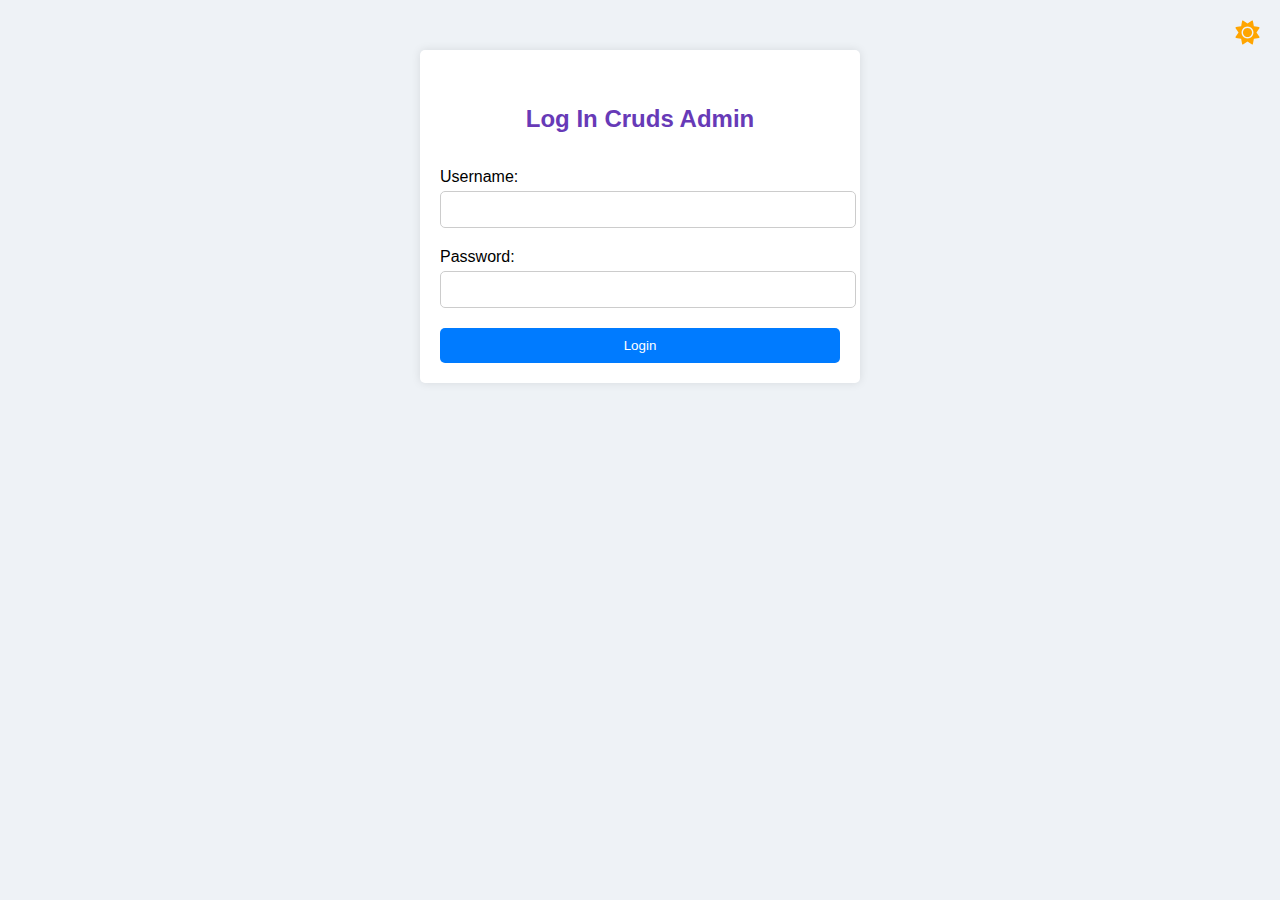
<file: index.html>
<!DOCTYPE html>
<html lang="en">
<head>
    <meta charset="UTF-8">
    <meta name="viewport" content="width=device-width, initial-scale=1.0">
    <title>Login</title>
    <link rel="stylesheet" href="css/index.css">
    <link rel="stylesheet" href="css/all.min.css">
</head>
<body>
     <!-- start dark mood -->
     <div id="mode-toggle">
        <button onclick="toggleMode()">
          <i id="sun-icon" class="fa-solid fa-sun"></i> <!-- أيقونة الشمس -->
          <i class="fa-solid fa-moon" id="moon-icon"></i> <!-- أيقونة الهلال -->
        </button>
      </div>
      <!--end dark mood -->
    <div class="container">
        <h2>Log In Cruds Admin</h2>
        <form id="loginForm">
            <label for="username">Username:</label>
            <input type="text" id="username" name="username" required>
            <label for="password">Password:</label>
            <input type="password" id="password" name="password" required>
            <button type="submit">Login</button>
        </form>
    </div>
      
    <script src="js/script.js"></script>
</body>
</html>
</file>
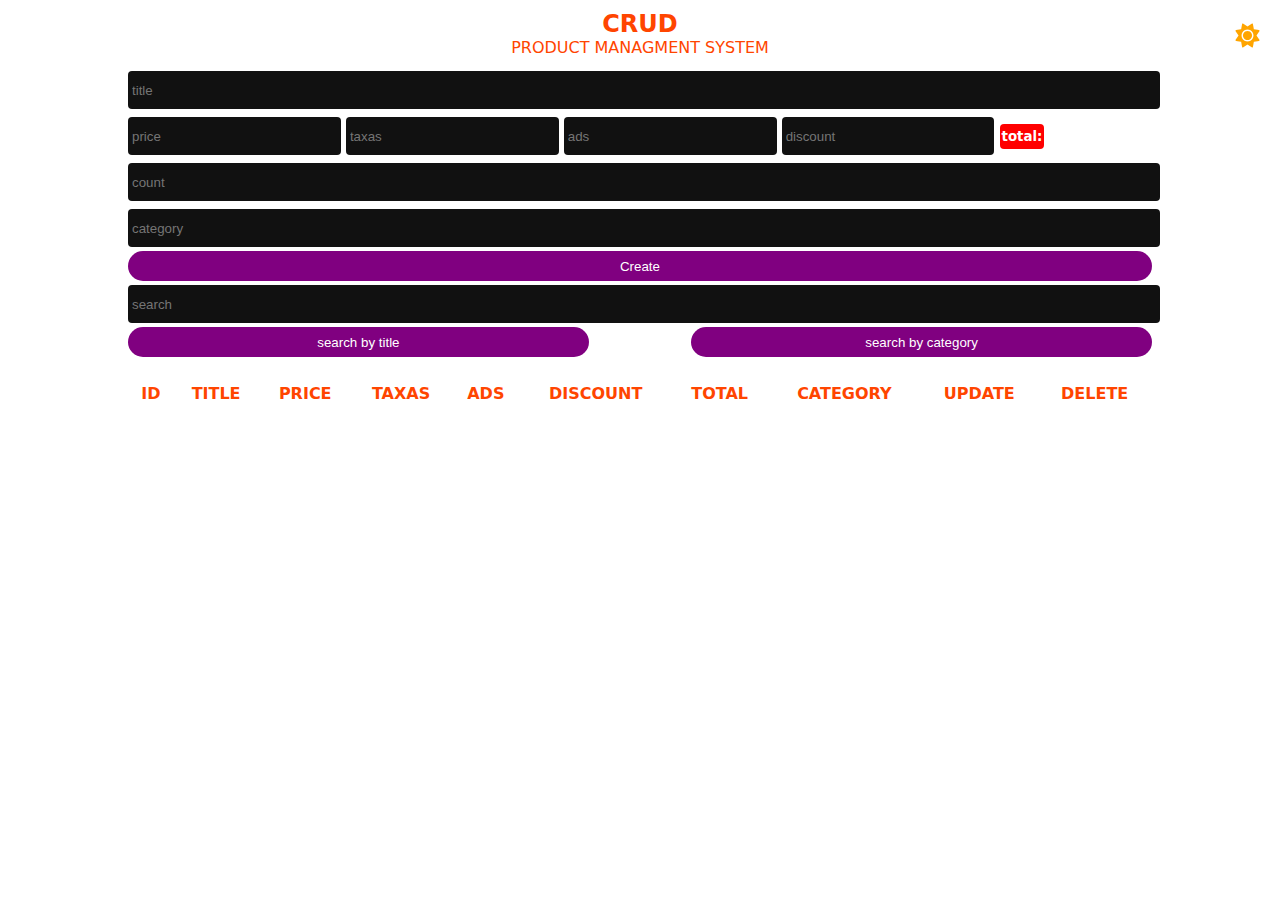
<file: login.html>
<!DOCTYPE html>
<html lang="en">
<head>
    <meta charset="UTF-8">
    <meta name="viewport" content="width=device-width, initial-scale=1.0">
    <link rel="stylesheet" href="css/style.css">
    <link rel="stylesheet" href="css/all.min.css">
    <title>cruds</title>
  </head>
  <body>
  <div class="crud">
      <!-- start dark mood -->
      <div id="mode-toggle">
        <button onclick="toggleMode()">
          <i id="sun-icon" class="fa-solid fa-sun"></i> <!-- أيقونة الشمس -->
          <i class="fa-solid fa-moon" id="moon-icon"></i> <!-- أيقونة الهلال -->
        </button>
      </div>
      <!--end dark mood -->
    <div class="head">
    <h2>crud</h2>
    <p>product Managment System</p>
    </div>  
    <div class="inputs">
  <input type="text" id="title" placeholder="title">
  <div class="price">
    <input type="number" id="price" placeholder="price" onkeyup="gettotal()">
    <input type="number" id="taxas" placeholder="taxas" onkeyup="gettotal()">
    <input type="number" id="ads" placeholder="ads" onkeyup="gettotal()">
    <input type="number" id="discount" placeholder="discount" onkeyup="gettotal()">
    <small id="total">
      121212
    </small>
  </div>
  <input type="number" id="count" placeholder="count">
  <input type="text" id="category" placeholder="category">
 <button id="submit">Create</button>
    </div>
    <div class="outputs">
     <div class="search">
      <input type="text" id="search" placeholder="search" onkeyup="searchdata(this.value)">
      <div class="btnsearch">
        <button id="searchtitle" onclick=" search (this.id) ">search by title</button>
        <button id="searchcategory"  onclick=" search (this.id) ">search by category</button>
      </div>
     </div>
     <div id="deleteall"></div>
     <table>
      <tr>
        <th>id</th>
        <th>title</th>
        <th>price</th>
        <th>taxas</th>
        <th>ads</th>
        <th>discount</th>
        <th>total</th>
        <th>category</th>
        <th>update</th>
        <th>delete</th>
      </tr>
      <tbody id="tbody">
       
      </tbody>
     </table>
    </div>
  </div>
    <script src="js/main.js"></script>
</body>
</html>
</file>
<file: css/index.css>
body {
    font-family: Arial, sans-serif;
    background-color: rgb(238, 242, 246);
    position: relative;
}
#mode-toggle {
    position: fixed;
    top: 20px;
    right: 20px;
  }
  
  #mode-toggle button {
    background: none;
    border: none;
    cursor: pointer;
  }
  
  #mode-toggle button i {
    font-size: 24px;
    color: #000000; /* لون الأيقونة في وضع النهار */
  }
  
  .dark-mode { /* لون الأيقونة في وضع الظلام */
   background-color: #222;
  }
  i{
    position: absolute;
    right: 0;
    top: 0;
  }
.container {
    max-width: 400px;
    margin: 50px auto;
    padding: 20px;
    background-color: #fff;
    border-radius: 5px;
    box-shadow: 0 0 10px rgba(0, 0, 0, 0.1);
    overflow: hidden;
}

h2 {
    text-align: center;
    margin-bottom: 20px;
    color: rgb(103, 58, 183);
    padding: 15px;
}

label {
    display: block;
    margin-bottom: 5px;
}

input[type="text"],
input[type="password"] {
    width: 100%;
    padding: 10px;
    margin-bottom: 20px;
    border: 1px solid #ccc;
    border-radius: 5px;
    padding-right: 4px;
}

button {
    width: 100%;
    padding: 10px;
    background-color: #007bff;
    color: #fff;
    border: none;
    border-radius: 5px;
    cursor: pointer;
}

button:hover {
    background-color: #0056b3;
}
</file>
<file: css/style.css>
#mode-toggle {
    position: fixed;
    top: 20px;
    right: 20px;
  }
  
  #mode-toggle button {
    background: none;
    border: none;
    cursor: pointer;
  }
  
  #mode-toggle button i {
    font-size: 24px;
    color: #000000; /* لون الأيقونة في وضع النهار */
  }
  
  .dark-mode { /* لون الأيقونة في وضع الظلام */
   background-color: #222;
  }
  /* .black{
    background-color: black;
  } */
  *{
    margin: 0;
    padding: 0;
  }
  body{
    color: orangered;
    font-family: system-ui, -apple-system, BlinkMacSystemFont, 'Segoe UI', Roboto, Oxygen, Ubuntu, Cantarell, 'Open Sans', 'Helvetica Neue', sans-serif;
  }
  .crud{
    width: 80%;
    margin: auto;
  }
  .head{
    text-align: center;
    text-transform: uppercase;
    margin: 10px 0;
  }
  input{
    width: 100%;
    height: 30px;
    outline: none;
    border: none;
    background-color: #111;
    margin: 4px 0;
    border-radius: 4px;
    padding: 4px;
    color: #fff;
  }
  input:focus{
    background-color: #000;
    transform: scale(1.05);
  }
  .price input{
    width: 20%;
  }
  #total{
    background-color: red;
    padding: 5px 2px;
    border-radius: 4px;
    color: white;
    font-weight: bold;
    cursor: pointer;
  }
  #total::before{
    content:" total: ";
  }
  button{
    width: 100%;
    height: 30px;
    border: none;
    cursor: pointer;
    background-color: purple;
    color: #fff;
    border-radius: 20px;
  }
  button:hover{
    background-color: rgba(128, 0, 128, 0.842);
    letter-spacing: 1px;
    transition: 0.5s;
  }
  .btnsearch{
    display: flex;
    justify-content: space-between;
  }
  .btnsearch button{
    width: 45%;
  }
  #deleteall{
    margin: 20px 0;
  }
  table{
    width: 100%;
    text-align: center;
    margin: 10px 0;
  }
  table th{
    text-transform: uppercase;
  }
  th,td{
    padding: 5px;
  }
</file>
